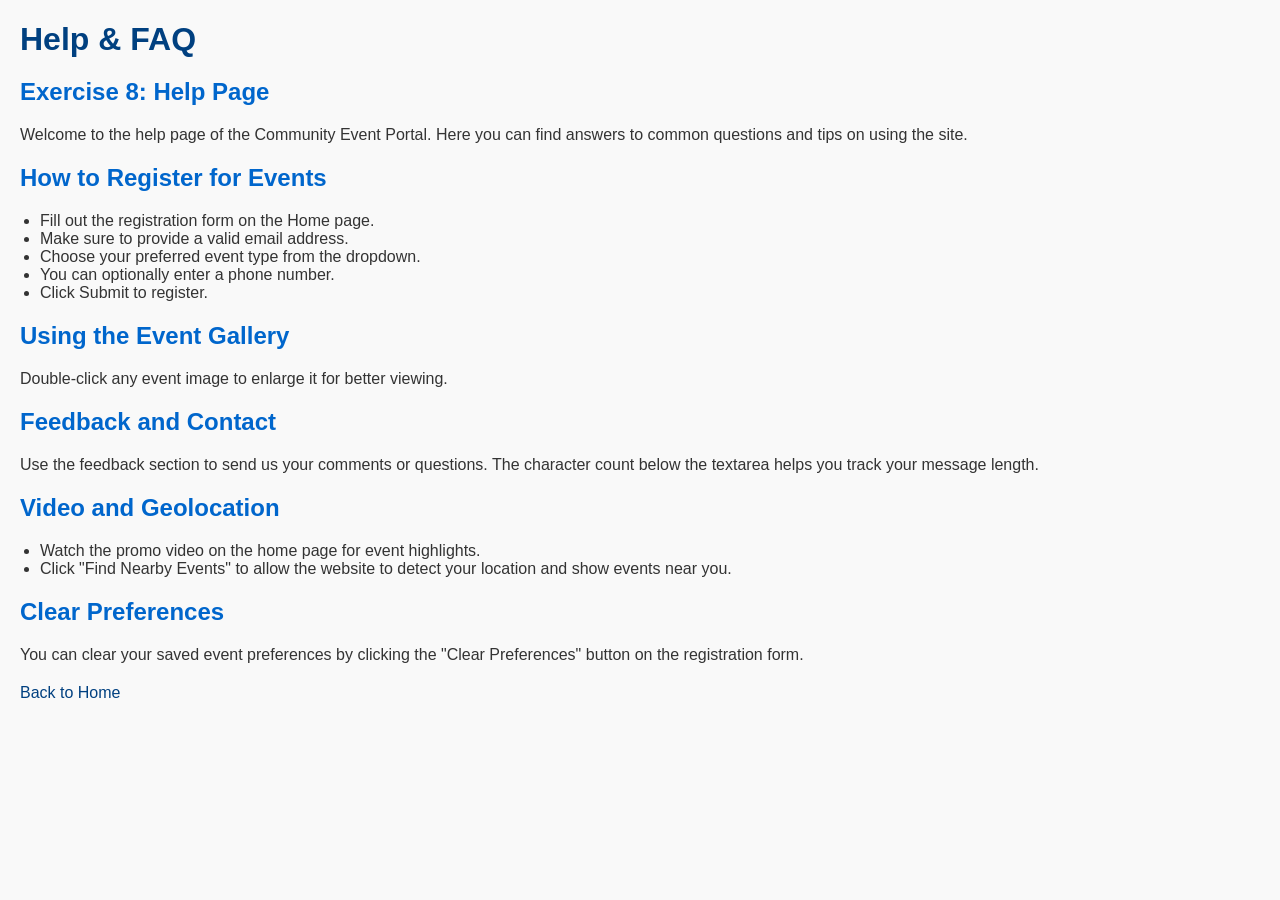
<file: Module1/ALL EXERCISES OF HTML/help.html>
<!DOCTYPE html>
<html lang="en">
<head>
  <meta charset="UTF-8" />
  <meta name="viewport" content="width=device-width, initial-scale=1" />
  <title>Help - Community Event Portal</title>
  <style>
    /* Exercise 8: Help page styles */
    body {
      font-family: Arial, sans-serif;
      margin: 20px;
      background-color: #f9f9f9;
      color: #333;
    }
    h1 {
      color: #004080;
      margin-bottom: 10px;
    }
    section {
      margin-bottom: 20px;
    }
    h2 {
      color: #0066cc;
      margin-top: 20px;
    }
    ul {
      list-style-type: disc;
      padding-left: 20px;
    }
    a {
      color: #004080;
      text-decoration: none;
    }
    a:hover {
      text-decoration: underline;
    }
  </style>
</head>
<body>
  <h1>Help & FAQ</h1>

  <section>
    <h2>Exercise 8: Help Page</h2>
    <p>Welcome to the help page of the Community Event Portal. Here you can find answers to common questions and tips on using the site.</p>
  </section>

  <section>
    <h2>How to Register for Events</h2>
    <ul>
      <li>Fill out the registration form on the Home page.</li>
      <li>Make sure to provide a valid email address.</li>
      <li>Choose your preferred event type from the dropdown.</li>
      <li>You can optionally enter a phone number.</li>
      <li>Click Submit to register.</li>
    </ul>
  </section>

  <section>
    <h2>Using the Event Gallery</h2>
    <p>Double-click any event image to enlarge it for better viewing.</p>
  </section>

  <section>
    <h2>Feedback and Contact</h2>
    <p>Use the feedback section to send us your comments or questions. The character count below the textarea helps you track your message length.</p>
  </section>

  <section>
    <h2>Video and Geolocation</h2>
    <ul>
      <li>Watch the promo video on the home page for event highlights.</li>
      <li>Click "Find Nearby Events" to allow the website to detect your location and show events near you.</li>
    </ul>
  </section>

  <section>
    <h2>Clear Preferences</h2>
    <p>You can clear your saved event preferences by clicking the "Clear Preferences" button on the registration form.</p>
  </section>

  <p><a href="index.html">Back to Home</a></p>
</body>
</html>
</file>
